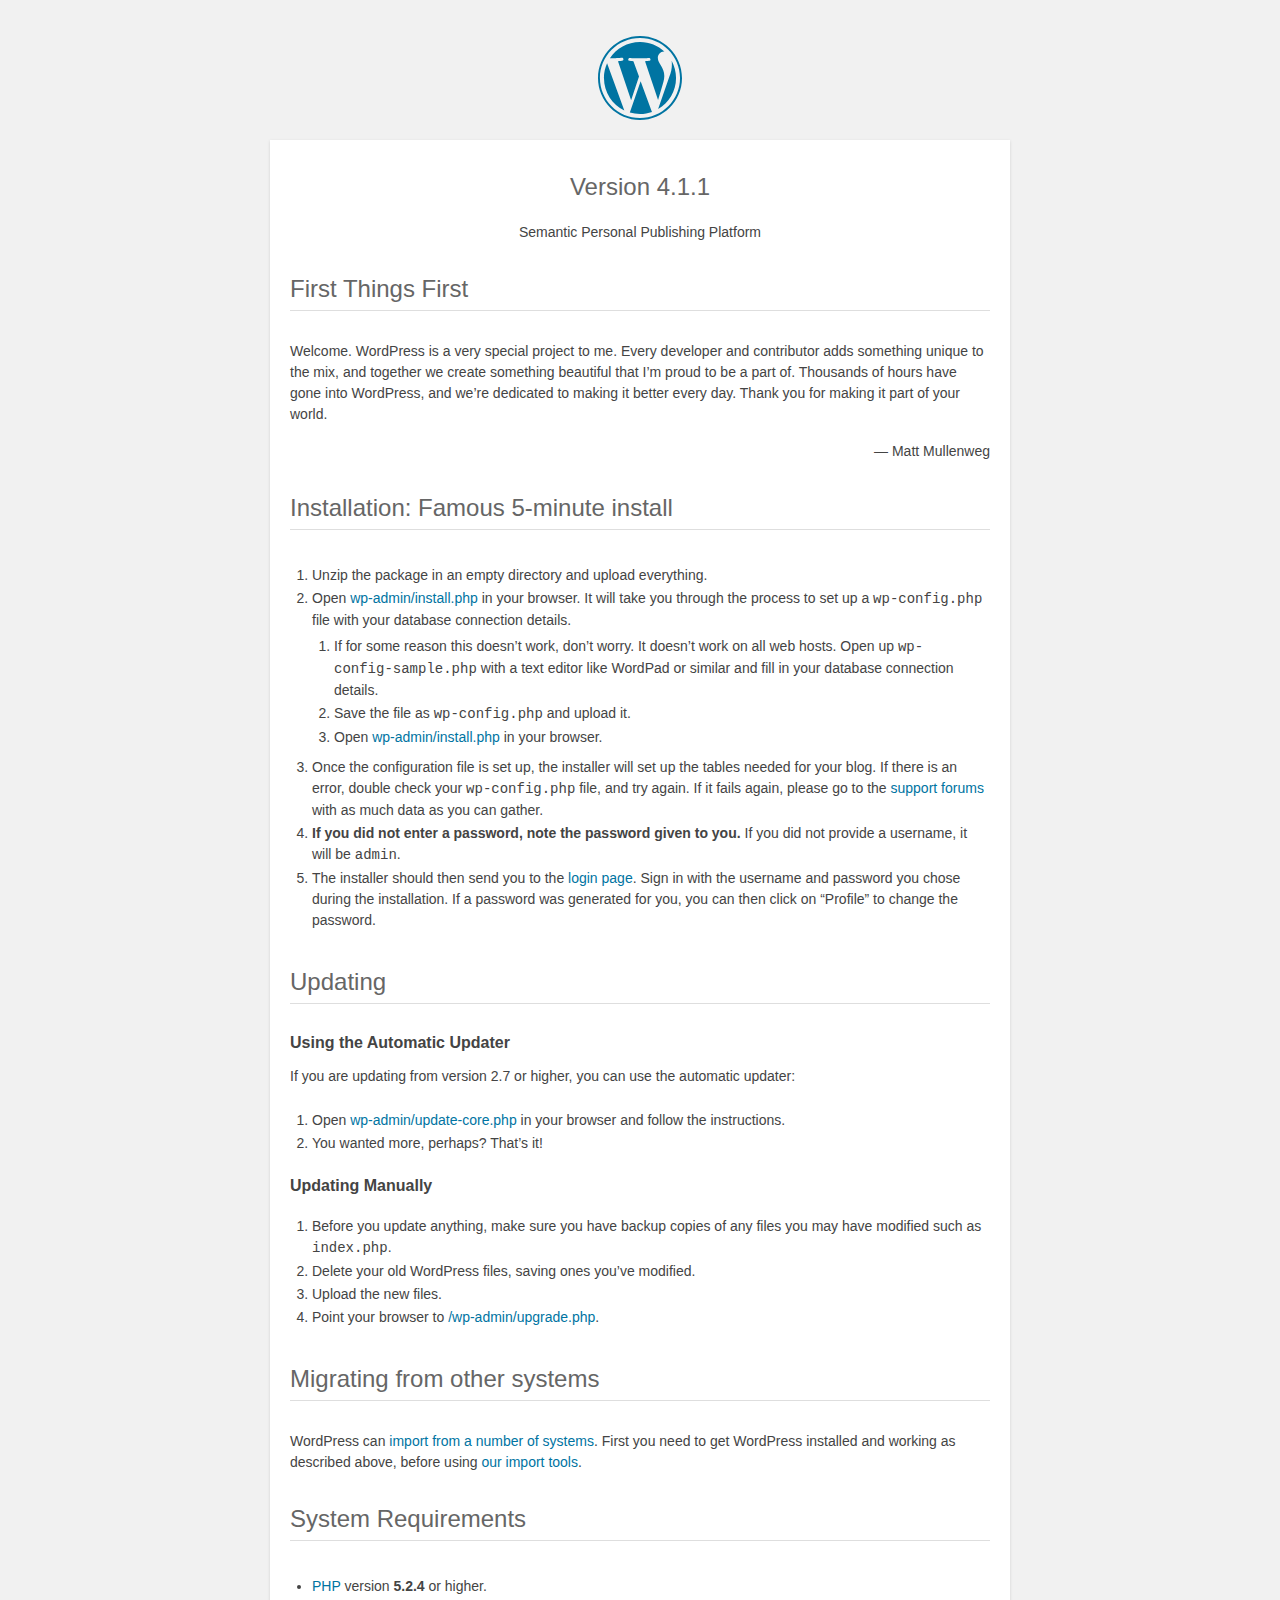
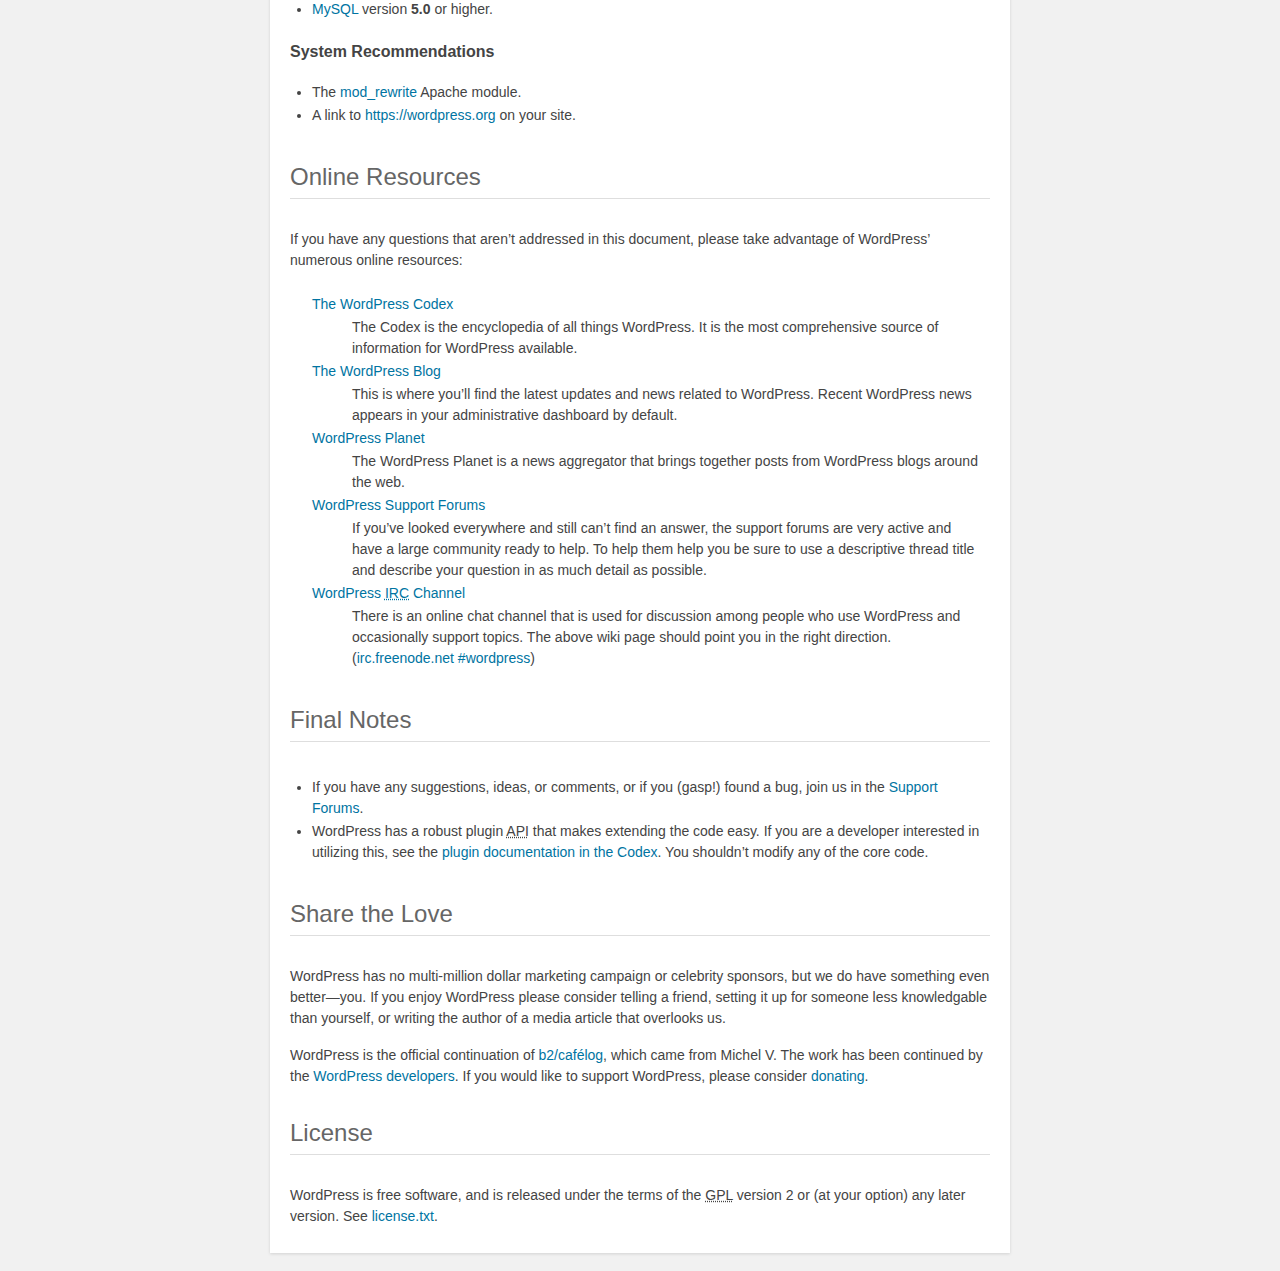
<file: readme.html>
<!DOCTYPE html>
<html>
<head>
	<meta name="viewport" content="width=device-width" />
	<meta http-equiv="Content-Type" content="text/html; charset=utf-8" />
	<title>WordPress &#8250; ReadMe</title>
	<link rel="stylesheet" href="wp-admin/css/install.css?ver=20100228" type="text/css" />
</head>
<body>
<h1 id="logo">
	<a href="https://wordpress.org/"><img alt="WordPress" src="wp-admin/images/wordpress-logo.png" /></a>
	<br /> Version 4.1.1
</h1>
<p style="text-align: center">Semantic Personal Publishing Platform</p>

<h1>First Things First</h1>
<p>Welcome. WordPress is a very special project to me. Every developer and contributor adds something unique to the mix, and together we create something beautiful that I&#8217;m proud to be a part of. Thousands of hours have gone into WordPress, and we&#8217;re dedicated to making it better every day. Thank you for making it part of your world.</p>
<p style="text-align: right">&#8212; Matt Mullenweg</p>

<h1>Installation: Famous 5-minute install</h1>
<ol>
	<li>Unzip the package in an empty directory and upload everything.</li>
	<li>Open <span class="file"><a href="wp-admin/install.php">wp-admin/install.php</a></span> in your browser. It will take you through the process to set up a <code>wp-config.php</code> file with your database connection details.
		<ol>
			<li>If for some reason this doesn&#8217;t work, don&#8217;t worry. It doesn&#8217;t work on all web hosts. Open up <code>wp-config-sample.php</code> with a text editor like WordPad or similar and fill in your database connection details.</li>
			<li>Save the file as <code>wp-config.php</code> and upload it.</li>
			<li>Open <span class="file"><a href="wp-admin/install.php">wp-admin/install.php</a></span> in your browser.</li>
		</ol>
	</li>
	<li>Once the configuration file is set up, the installer will set up the tables needed for your blog. If there is an error, double check your <code>wp-config.php</code> file, and try again. If it fails again, please go to the <a href="https://wordpress.org/support/" title="WordPress support">support forums</a> with as much data as you can gather.</li>
	<li><strong>If you did not enter a password, note the password given to you.</strong> If you did not provide a username, it will be <code>admin</code>.</li>
	<li>The installer should then send you to the <a href="wp-login.php">login page</a>. Sign in with the username and password you chose during the installation. If a password was generated for you, you can then click on &#8220;Profile&#8221; to change the password.</li>
</ol>

<h1>Updating</h1>
<h2>Using the Automatic Updater</h2>
<p>If you are updating from version 2.7 or higher, you can use the automatic updater:</p>
<ol>
	<li>Open <span class="file"><a href="wp-admin/update-core.php">wp-admin/update-core.php</a></span> in your browser and follow the instructions.</li>
	<li>You wanted more, perhaps? That&#8217;s it!</li>
</ol>

<h2>Updating Manually</h2>
<ol>
	<li>Before you update anything, make sure you have backup copies of any files you may have modified such as <code>index.php</code>.</li>
	<li>Delete your old WordPress files, saving ones you&#8217;ve modified.</li>
	<li>Upload the new files.</li>
	<li>Point your browser to <span class="file"><a href="wp-admin/upgrade.php">/wp-admin/upgrade.php</a>.</span></li>
</ol>

<h1>Migrating from other systems</h1>
<p>WordPress can <a href="http://codex.wordpress.org/Importing_Content">import from a number of systems</a>. First you need to get WordPress installed and working as described above, before using <a href="wp-admin/import.php" title="Import to WordPress">our import tools</a>.</p>

<h1>System Requirements</h1>
<ul>
	<li><a href="http://php.net/">PHP</a> version <strong>5.2.4</strong> or higher.</li>
	<li><a href="http://www.mysql.com/">MySQL</a> version <strong>5.0</strong> or higher.</li>
</ul>

<h2>System Recommendations</h2>
<ul>
	<li>The <a href="http://httpd.apache.org/docs/2.2/mod/mod_rewrite.html">mod_rewrite</a> Apache module.</li>
	<li>A link to <a href="https://wordpress.org/">https://wordpress.org</a> on your site.</li>
</ul>

<h1>Online Resources</h1>
<p>If you have any questions that aren&#8217;t addressed in this document, please take advantage of WordPress&#8217; numerous online resources:</p>
<dl>
	<dt><a href="http://codex.wordpress.org/">The WordPress Codex</a></dt>
		<dd>The Codex is the encyclopedia of all things WordPress. It is the most comprehensive source of information for WordPress available.</dd>
	<dt><a href="https://wordpress.org/news/">The WordPress Blog</a></dt>
		<dd>This is where you&#8217;ll find the latest updates and news related to WordPress. Recent WordPress news appears in your administrative dashboard by default.</dd>
	<dt><a href="https://planet.wordpress.org/">WordPress Planet</a></dt>
		<dd>The WordPress Planet is a news aggregator that brings together posts from WordPress blogs around the web.</dd>
	<dt><a href="https://wordpress.org/support/">WordPress Support Forums</a></dt>
		<dd>If you&#8217;ve looked everywhere and still can&#8217;t find an answer, the support forums are very active and have a large community ready to help. To help them help you be sure to use a descriptive thread title and describe your question in as much detail as possible.</dd>
	<dt><a href="http://codex.wordpress.org/IRC">WordPress <abbr title="Internet Relay Chat">IRC</abbr> Channel</a></dt>
		<dd>There is an online chat channel that is used for discussion among people who use WordPress and occasionally support topics. The above wiki page should point you in the right direction. (<a href="irc://irc.freenode.net/wordpress">irc.freenode.net #wordpress</a>)</dd>
</dl>

<h1>Final Notes</h1>
<ul>
	<li>If you have any suggestions, ideas, or comments, or if you (gasp!) found a bug, join us in the <a href="https://wordpress.org/support/">Support Forums</a>.</li>
	<li>WordPress has a robust plugin <abbr title="application programming interface">API</abbr> that makes extending the code easy. If you are a developer interested in utilizing this, see the <a href="http://codex.wordpress.org/Plugin_API" title="WordPress plugin API">plugin documentation in the Codex</a>. You shouldn&#8217;t modify any of the core code.</li>
</ul>

<h1>Share the Love</h1>
<p>WordPress has no multi-million dollar marketing campaign or celebrity sponsors, but we do have something even better&#8212;you. If you enjoy WordPress please consider telling a friend, setting it up for someone less knowledgable than yourself, or writing the author of a media article that overlooks us.</p>

<p>WordPress is the official continuation of <a href="http://cafelog.com/">b2/caf&#233;log</a>, which came from Michel V. The work has been continued by the <a href="https://wordpress.org/about/">WordPress developers</a>. If you would like to support WordPress, please consider <a href="https://wordpress.org/donate/" title="Donate to WordPress">donating</a>.</p>

<h1>License</h1>
<p>WordPress is free software, and is released under the terms of the <abbr title="GNU General Public License">GPL</abbr> version 2 or (at your option) any later version. See <a href="license.txt">license.txt</a>.</p>

</body>
</html>
</file>
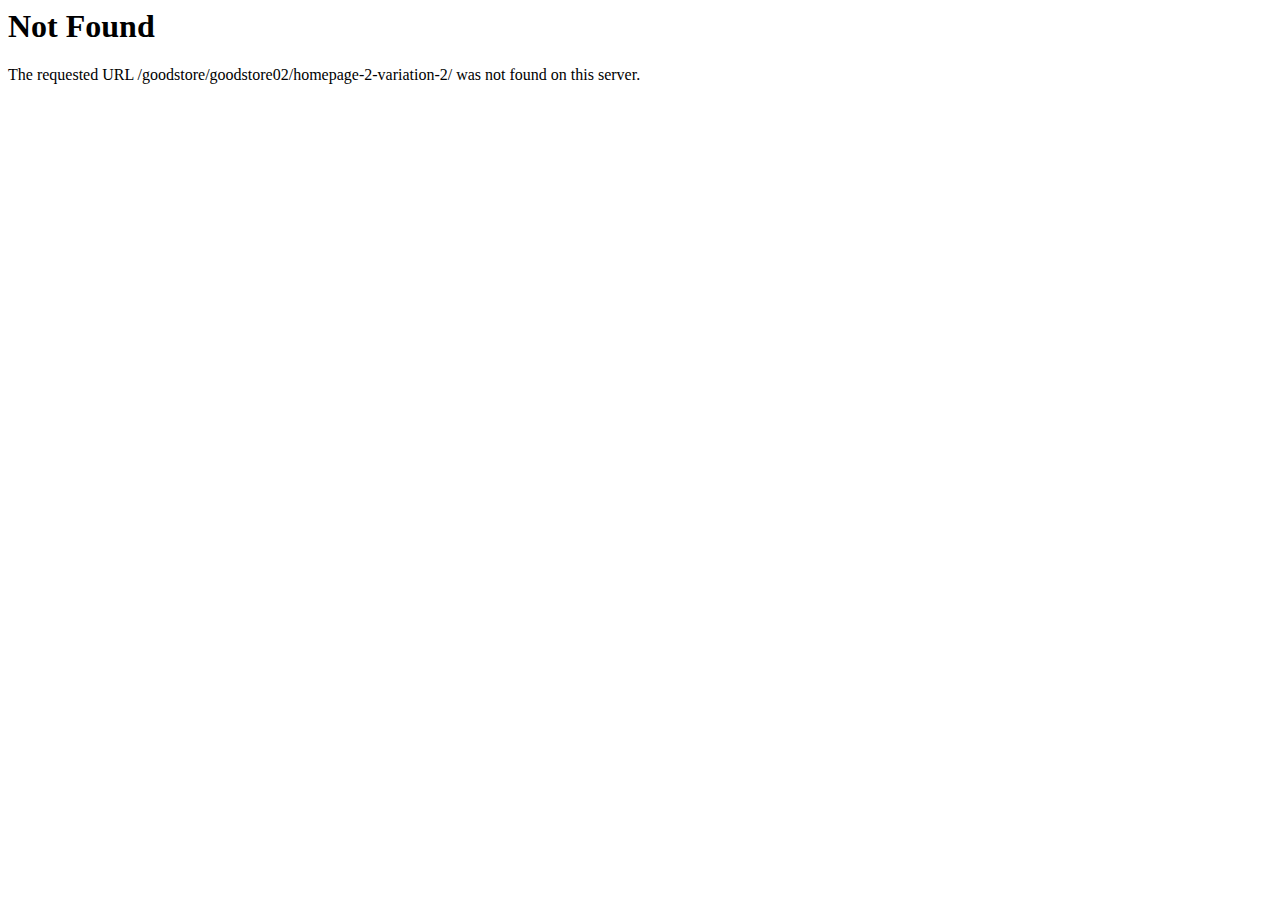
<file: wp-content/themes/goodstore/index0d12.html>
<!DOCTYPE HTML PUBLIC "-//IETF//DTD HTML 2.0//EN">
<html><head>
<title>404 Not Found</title>
</head><body>
<h1>Not Found</h1>
<p>The requested URL /goodstore/goodstore02/homepage-2-variation-2/ was not found on this server.</p>
</body></html>
</file>
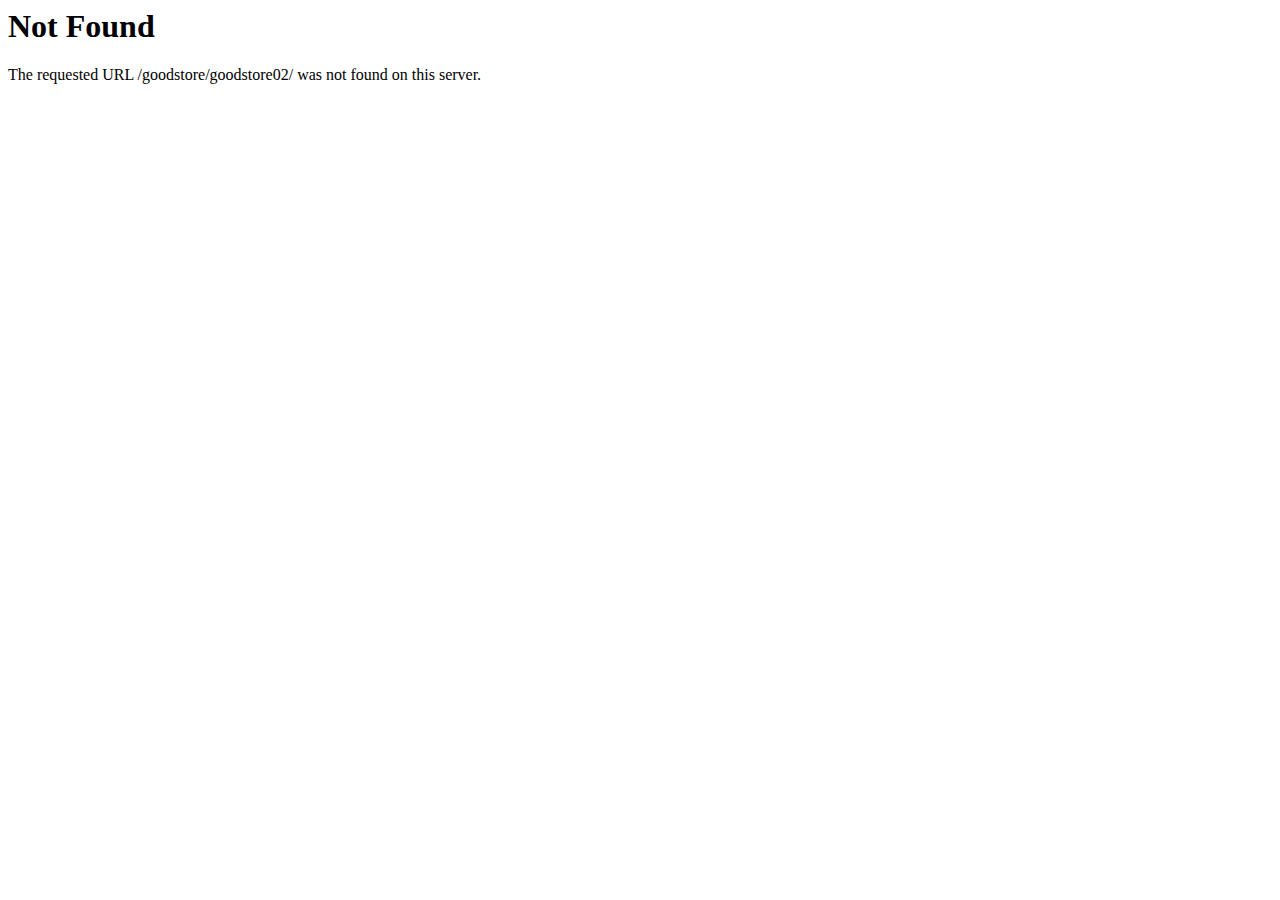
<file: wp-content/themes/goodstore/indexa25c.html>
<!DOCTYPE HTML PUBLIC "-//IETF//DTD HTML 2.0//EN">
<html><head>
<title>404 Not Found</title>
</head><body>
<h1>Not Found</h1>
<p>The requested URL /goodstore/goodstore02/ was not found on this server.</p>
</body></html>
</file>
<file: wp-admin/css/install.css>
html {
	background: #f1f1f1;
	margin: 0 20px;
}

body {
	background: #fff;
	color: #444;
	font-family: "Open Sans", sans-serif;
	margin: 140px auto 25px;
	padding: 20px 20px 10px 20px;
	max-width: 700px;
	-webkit-font-smoothing: subpixel-antialiased;
	-webkit-box-shadow: 0 1px 3px rgba(0,0,0,0.13);
	box-shadow: 0 1px 3px rgba(0,0,0,0.13);
}

a {
	color: #0074a2;
	text-decoration: none;
}

a:hover {
	color: #2ea2cc;
}

h1 {
	border-bottom: 1px solid #dedede;
	clear: both;
	color: #666;
	font-size: 24px;
	margin: 30px 0;
	padding: 0;
	padding-bottom: 7px;
	font-weight: normal;
}

h2 {
	font-size: 16px;
}

p, li, dd, dt {
	padding-bottom: 2px;
	font-size: 14px;
	line-height: 1.5;
}

code, .code {
	font-family: Consolas, Monaco, monospace;
}

ul, ol, dl {
	padding: 5px 5px 5px 22px;
}

a img {
	border:0
}
abbr {
	border: 0;
	font-variant: normal;
}

label {
	cursor: pointer;
}

#logo {
	margin: 6px 0 14px 0;
	border-bottom: none;
	text-align:center
}
#logo a {
	background-image: url(../images/w-logo-blue.png?ver=20131202);
	background-image: none, url(../images/wordpress-logo.svg?ver=20131107);
	-webkit-background-size: 84px;
	background-size: 84px;
	background-position: center top;
	background-repeat: no-repeat;
	color: #999;
	height: 84px;
	font-size: 20px;
	font-weight: normal;
	line-height: 1.3em;
	margin: -130px auto 25px;
	padding: 0;
	text-decoration: none;
	width: 84px;
	text-indent: -9999px;
	outline: none;
	overflow: hidden;
	display: block;
}
.step {
	margin: 20px 0 15px;
}
.step, th {
	text-align: left;
	padding: 0;
}
.language-chooser.wp-core-ui .step .button.button-large {
	height: 36px;
	vertical-align: middle;
	font-size: 14px;
}
textarea {
	border: 1px solid #dfdfdf;
	font-family: "Open Sans", sans-serif;
	width: 100%;
	-webkit-box-sizing: border-box;
	-moz-box-sizing: border-box;
	box-sizing: border-box;
}

.form-table {
	border-collapse: collapse;
	margin-top: 1em;
	width: 100%;
}

.form-table td {
	margin-bottom: 9px;
	padding: 10px 20px 10px 0;
	border-bottom: 8px solid #fff;
	font-size: 14px;
	vertical-align: top
}

.form-table th {
	font-size: 14px;
	text-align: left;
	padding: 16px 20px 10px 0;
	width: 140px;
	vertical-align: top;
}

.form-table code {
	line-height: 18px;
	font-size: 14px;
}

.form-table p {
	margin: 4px 0 0 0;
	font-size: 11px;
}

.form-table input {
	line-height: 20px;
	font-size: 15px;
	padding: 3px 5px;
	border: 1px solid #ddd;
	-webkit-box-shadow: inset 0 1px 2px rgba(0,0,0,0.07);
	box-shadow: inset 0 1px 2px rgba(0,0,0,0.07);
}

input,
submit {
	font-family: "Open Sans", sans-serif;
}

.form-table input[type=text],
.form-table input[type=email],
.form-table input[type=url],
.form-table input[type=password] {
	width: 206px;
}

.form-table th p {
	font-weight: normal;
}

.form-table.install-success td {
	vertical-align: middle;
	padding: 16px 20px 10px 0;
}

.form-table.install-success td p {
	margin: 0;
	font-size: 14px;
}

.form-table.install-success td code {
	margin: 0;
	font-size: 18px;
}

#error-page {
	margin-top: 50px;
}

#error-page p {
	font-size: 14px;
	line-height: 18px;
	margin: 25px 0 20px;
}

#error-page code, .code {
	font-family: Consolas, Monaco, monospace;
}

#pass-strength-result {
	background-color: #eee;
	border-color: #ddd !important;
	border-style: solid;
	border-width: 1px;
	margin: 5px 5px 5px 0;
	padding: 5px;
	text-align: center;
	width: 200px;
	display: none;
}

#pass-strength-result.bad {
	background-color: #ffb78c;
	border-color: #ff853c !important;
}

#pass-strength-result.good {
	background-color: #ffec8b;
	border-color: #ffcc00 !important;
}

#pass-strength-result.short {
	background-color: #ffa0a0;
	border-color: #f04040 !important;
}

#pass-strength-result.strong {
	background-color: #c3ff88;
	border-color: #8dff1c !important;
}

.message {
	border: 1px solid #c00;
	padding: 0.5em 0.7em;
	margin: 5px 0 15px;
	background-color: #ffebe8;
}

/* @noflip */
#dbname,
#uname,
#pwd,
#dbhost,
#prefix,
#user_login,
#admin_email,
#pass1,
#pass2 {
	direction: ltr;
}


/* localization */
body.rtl,
.rtl textarea,
.rtl input,
.rtl submit {
	font-family: Tahoma, sans-serif;
}

:lang(he-il) body.rtl,
:lang(he-il) .rtl textarea,
:lang(he-il) .rtl input,
:lang(he-il) .rtl submit {
	font-family: Arial, sans-serif;
}

@media only screen and (max-width: 799px) {
	body {
		margin-top: 115px;
	}
	#logo a {
		margin: -125px auto 30px;
	}
}

@media screen and ( max-width: 782px ) {

	.form-table {
		margin-top: 0;
	}

	.form-table th,
	.form-table td {
		display: block;
		width: auto;
		vertical-align: middle;
	}

	.form-table th {
		padding: 20px 0 0;
	}

	.form-table td {
		padding: 5px 0;
		border: 0;
		margin: 0;
	}

	textarea,
	input {
		font-size: 16px;
	}

	.form-table td input[type="text"],
	.form-table td input[type="email"],
	.form-table td input[type="url"],
	.form-table td input[type="password"],
	.form-table td select,
	.form-table td textarea,
	.form-table span.description {
		width: 100%;
		font-size: 16px;
		line-height: 1.5;
		padding: 7px 10px;
		display: block;
		max-width: none;
		-webkit-box-sizing: border-box;
		-moz-box-sizing: border-box;
		box-sizing: border-box;
	}

}

body.language-chooser {
	max-width: 300px;
}

.language-chooser select {
	padding: 8px;
	width: 100%;
	display: block;
	border: 1px solid #ddd;
	background-color: #fff;
	color: #333;
	font-size: 16px;
	font-family: Arial, sans-serif;
	font-weight: normal;
}

.language-chooser p {
	text-align: right;
}

.screen-reader-input,
.screen-reader-text {
	position: absolute;
	margin: -1px;
	padding: 0;
	height: 1px;
	width: 1px;
	overflow: hidden;
	clip: rect(0 0 0 0);
	border: 0;
}

.spinner {
	background: url(../images/spinner.gif) no-repeat;
	-webkit-background-size: 20px 20px;
	background-size: 20px 20px;
	visibility: hidden;
	opacity: 0.7;
	filter: alpha(opacity=70);
	width: 20px;
	height: 20px;
	margin: 2px 5px 0;
}

.step .spinner {
	display: inline-block;
	margin-top: 8px;
	margin-right: 15px;
	vertical-align: top;
}

/**
 * HiDPI Displays
 */
@media print,
  (-o-min-device-pixel-ratio: 5/4),
  (-webkit-min-device-pixel-ratio: 1.25),
  (min-resolution: 120dpi) {

	.spinner {
		background-image: url(../images/spinner-2x.gif);
	}

}
</file>
